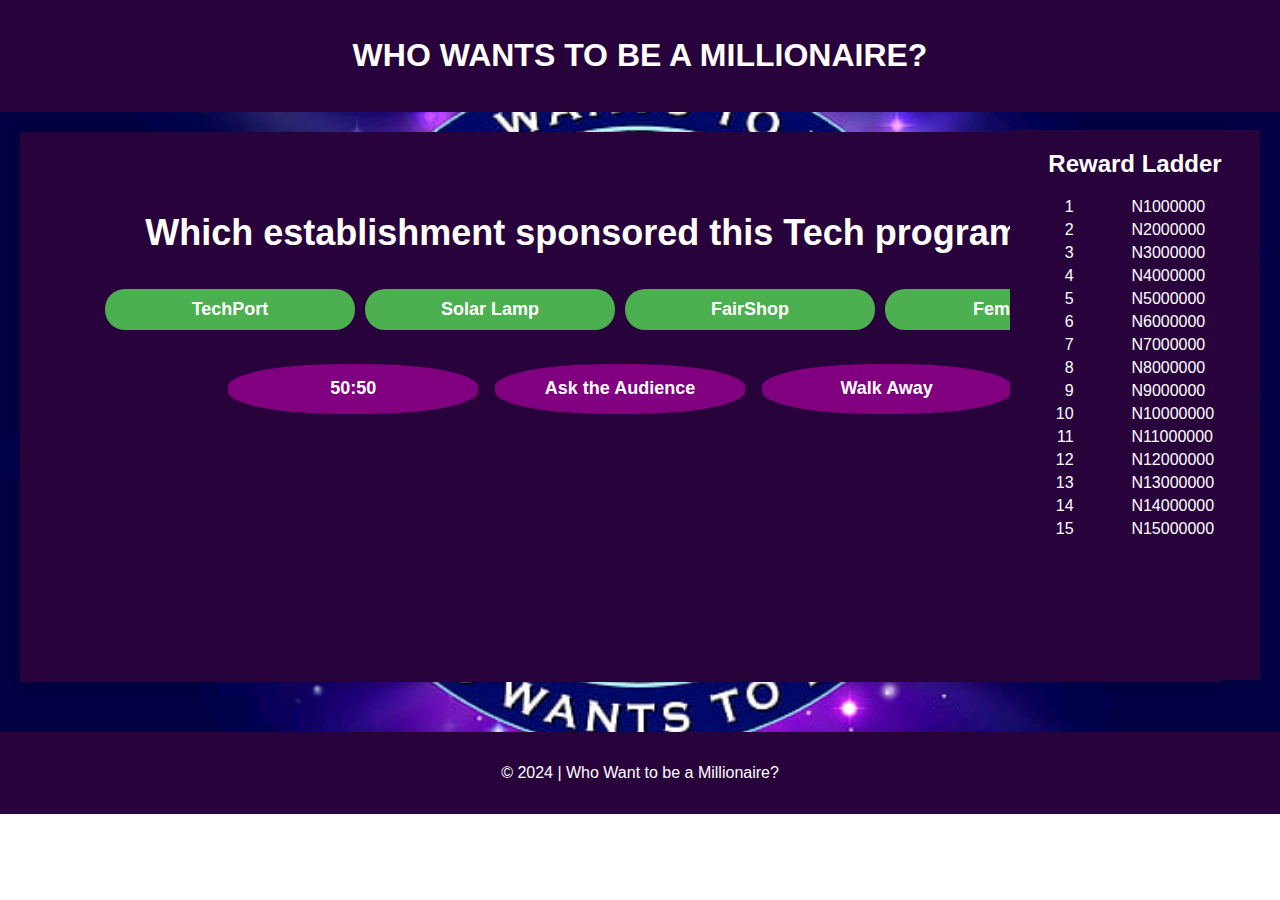
<file: WWTBAM/index.html>
<!DOCTYPE html>
<html lang="en">

<head>
    <meta charset="UTF-8">
    <meta name="viewport" content="width=device-width, initial-scale=1.0">
    <title>Who Wants to Be a Millionaire?</title>
    <link rel="stylesheet" href="styles.css">
</head>

<body>
    <header>
        <h1>Who Wants to Be a Millionaire?</h1>
        <audio autoplay loop muted>
            <source src="who-want-to-be-a-milionaire-audio.mp3" type="audio/mp3">
        </audio>
    </header>

    <main>
        <section id="question-container">
            <h2 id="question">Question goes here</h2>
            <ul id="choices">
                <!-- Placeholder for answer choices -->
                <li><button onclick="checkAnswer(this)">Choice A</button></li>
                <li><button onclick="checkAnswer(this)">Choice B</button></li>
                <li><button onclick="checkAnswer(this)">Choice C</button></li>
                <li><button onclick="checkAnswer(this)">Choice D</button></li>
            </ul>
        </section>

        <section id="lifelines">
            <button id="fifty-fifty" onclick="useFiftyFifty()" disabled>50:50</button>
            <button id="ask-the-audience" onclick="askTheAudience()" disabled>Ask the Audience</button>
            <button id="walk-away" onclick="walkAway()">Walk Away</button>
        </section>

        <section id="feedback">
            <!-- Feedback message will appear here -->
        </section>

        <section id="result" style="display: none;">
            <h2>Quiz Results</h2>
            <p id="score">Your score: 0</p>
            <!-- Add more result details if needed -->
        </section>

        <button id="next-question" onclick="nextQuestion()" style="display: none;">Next Question</button>
    </main>

    <section id="reward-ladder">
        <h2>Reward Ladder</h2>
        <ul id="reward-list">
            <li>1 &nbsp; &nbsp; &nbsp; &nbsp; &nbsp; &nbsp; N1000000</li>
            <li>2 &nbsp; &nbsp; &nbsp; &nbsp; &nbsp; &nbsp; N2000000</li>
            <li>3 &nbsp; &nbsp; &nbsp; &nbsp; &nbsp; &nbsp; N3000000</li>
            <li>4 &nbsp; &nbsp; &nbsp; &nbsp; &nbsp; &nbsp; N4000000</li>
            <li>5 &nbsp; &nbsp; &nbsp; &nbsp; &nbsp; &nbsp; N5000000</li>
            <li>6 &nbsp; &nbsp; &nbsp; &nbsp; &nbsp; &nbsp; N6000000</li>
            <li>7 &nbsp; &nbsp; &nbsp; &nbsp; &nbsp; &nbsp; N7000000</li>
            <li>8 &nbsp; &nbsp; &nbsp; &nbsp; &nbsp; &nbsp; N8000000</li>
            <li>9 &nbsp; &nbsp; &nbsp; &nbsp; &nbsp; &nbsp; N9000000</li>
            <li>10 &nbsp; &nbsp; &nbsp; &nbsp; &nbsp; &nbsp; N10000000</li>
            <li>11 &nbsp; &nbsp; &nbsp; &nbsp; &nbsp; &nbsp; N11000000</li>
            <li>12 &nbsp; &nbsp; &nbsp; &nbsp; &nbsp; &nbsp; N12000000</li>
            <li>13 &nbsp; &nbsp; &nbsp; &nbsp; &nbsp; &nbsp; N13000000</li>
            <li>14 &nbsp; &nbsp; &nbsp; &nbsp; &nbsp; &nbsp; N14000000</li>
            <li>15 &nbsp; &nbsp; &nbsp; &nbsp; &nbsp; &nbsp; N15000000</li>
        </ul>
    </section>

    <footer>
        <p>&copy; 2024 | Who Want to be a Millionaire?</p>
    </footer>


    <script src="script.js"></script>
    
</body>

</html>
</file>
<file: WWTBAM/styles.css>
body {
    font-family: 'Arial', sans-serif;
    margin: 0;
    padding: 0;
    background: url(who-wants-to-be-a-millionaire.jpg);
    background-repeat: no-repeat;
    background-size: cover;
    background-position: center;
}

header {
    background-color: rgb(40, 3, 59);
    color: #fff;
    text-align: center;
    padding: 1rem;
    text-transform: uppercase;
}

main {
    max-width: 1100px;
    margin: 20px;
    padding: 50px;
    background-color: rgb(40, 3, 59);
    box-shadow: 0 0 10px rgba(0, 0, 0, 0.1);
    animation: fadeIn 1s ease-out;
    height: 450px;
    text-align: center;
    font-size: 1.5em;
    color: #fff;
}

#reward-ladder {
    width: 250px;
    position: fixed;
    top: 110px;
    right: 0;
    background-color: rgb(40, 3, 59);
    height: 550px;
    margin-top: 20px; /* You can adjust this margin if needed */
    margin-right: 20px;
    color: #fff;
    text-align: center;
    display: block;
}

#reward-list {
    list-style: none;
    padding: 0;
}

#reward-list li {
    margin-bottom: 5px;
}

#reward-list .current-question {
    color: #4caf50; /* Highlight color for the current question */
}


@keyframes fadeIn {
    from {
        opacity: 0;
    }
    to {
        opacity: 1;
    }
}

#question-container {
    margin-bottom: 20px;
}

#choices {
    list-style: none;
    padding: 0;
}

button {
    background-color: #4caf50;
    color: #fff;
    padding: 10px 15px;
    margin: 5px;
    border: none;
    cursor: pointer;
    width: 250px;
    font-size: 0.75em;
    border-radius: 20px;
    font-weight: 600;
}

button:hover {
    background-color: #88f88e;
    color: #065e09;
    /* border: inset; */
}

#lifelines {
    margin-bottom: 20px;
}

#feedback {
    font-weight: bold;
    margin-bottom: 20px;
    animation: fadeIn 1s ease-out;
}

#result {
    text-align: center;
    margin-bottom: 20px;
    animation: fadeIn 1s ease-out;
}

footer {
    background-color: rgb(40, 3, 59);
    color: #fff;
    text-align: center;
    padding: 1rem;
    margin-top: 50px;
}

#lifelines button {
    background-color: purple;
    border-radius: 45%;
    height: 50px;
}

#lifelines button:hover {
    background-color: rgb(234, 6, 234);
    color: rgb(57, 2, 57);
    border-radius: 45%;
    height: 50px;
}

.chart-container {
    position: absolute;
    top: 50%;
    left: 50%;
    transform: translate(-50%, -50%);
    background-color: #fff;
    padding: 20px;
    box-shadow: 0 0 10px rgba(0, 0, 0, 0.3);
    z-index: 9999;
    max-width: 100%;
    width: 400px;
}

.chart-container div {
    margin-bottom: 10px;
    height: 50px;
    background-color: rgb(57, 2, 57);
    color: #fff;
    font-weight: bold;
    text-align: right;
    text-wrap: wrap;
    line-height: 30px;
}

@media screen and (max-width: 600px) {
    main {
        padding: 10px;
    }
}
</file>
